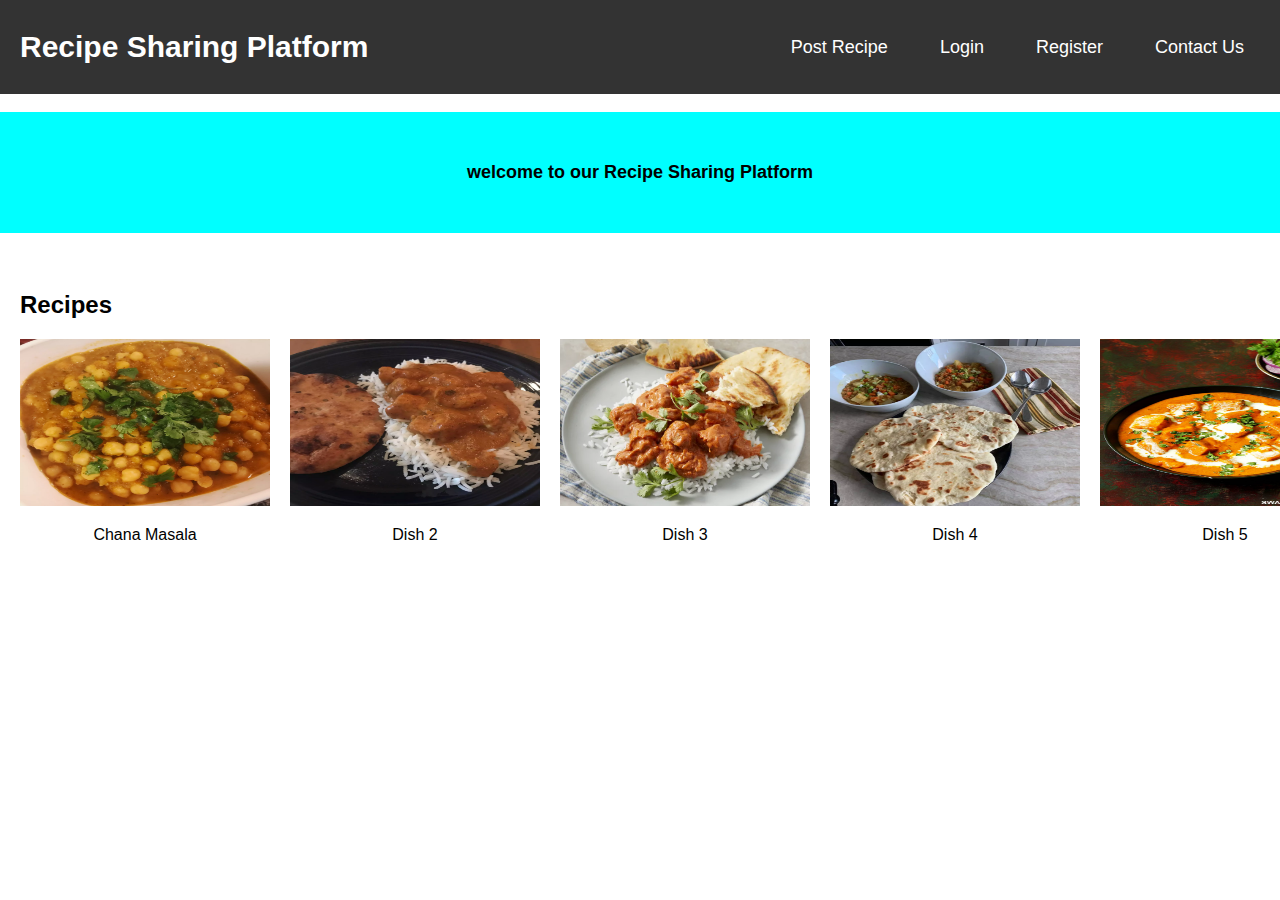
<file: RECIPE SHARING/index.html>
<!DOCTYPE html>
<html lang="en">
<head>
    <meta charset="UTF-8">
    <meta name="viewport" content="width=device-width, initial-scale=1.0">
    <title>Recipe Sharing Platform</title>
    <link rel="stylesheet" href="./Style.css">
    <link rel="stylesheet" href="./script.js">
    


</head>
<body>
    <header>
        
        <h1>Recipe Sharing Platform</h1>
        <nav>
            <a href="./post.html">Post Recipe</a>
            <a href="login.html">Login</a>
            <a href="register.html">Register</a>
            <a href="contact.html">Contact Us</a>
            
        </nav>
    </header>
    <h3>welcome to our Recipe Sharing Platform</h3>

    <main>

        <h2>Recipes</h2>
        <div class="recipe-list">
            <div class="recipe-item" onclick="openRecipe('recipe1')">
                <img src="./img/6315854-2000-831cf18e5b464f419345706488a86318.png " width="250px" alt="Dish 1">
                <p>Chana Masala </p>
            </div>
            <div class="recipe-item" onclick="openRecipe('recipe2')">
                <img src="./img/5826937-2000-7d59d3f4cef44cb3a6494b1b53e18751.png" width="250px" alt="Dish 2">
                <p>Dish 2</p>
            </div>
            <div class="recipe-item" onclick="openRecipe('recipe3')">
                <img src="./img/chicken.webp" width="250px" alt="Dish 2">
                <p>Dish 3</p>
            </div>
            <div class="recipe-item" onclick="openRecipe('recipe4')">
                <img src="./img/7552597-97b2f88947f44527b3bc8cb8fdcd3f23.png" width="250px" alt="Dish 2">
                <p>Dish 4</p>
            </div>
            <div class="recipe-item" onclick="openRecipe('recipe5')">
                <img src="./img/paneer-butter-masala.png" width="250px" alt="Dish 2">
                <p>Dish 5</p>
            </div>

        </div>
    </main>

    

    <script src="script.js"></script>
</body>
</html>
</file>
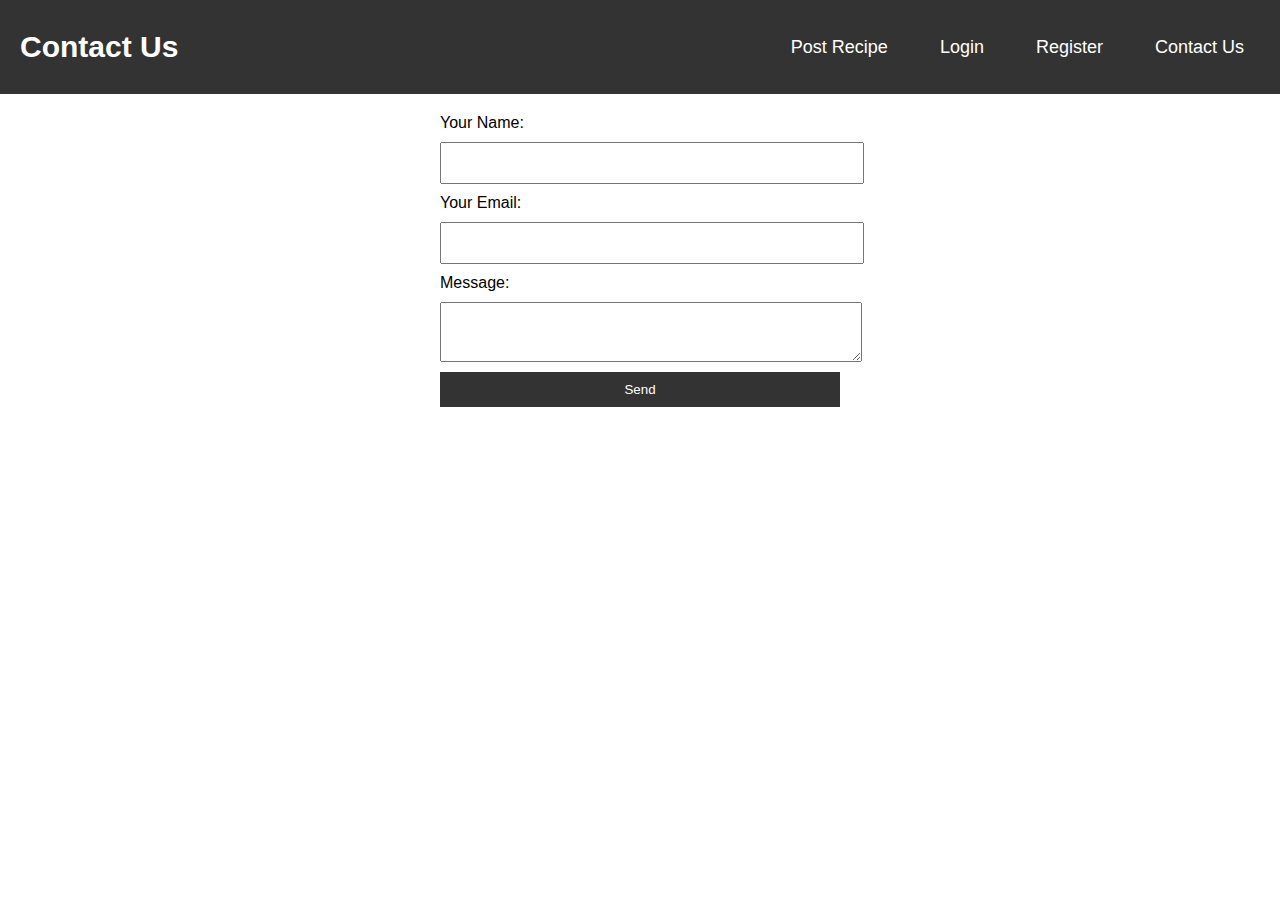
<file: RECIPE SHARING/contact.html>
<!DOCTYPE html>
<html lang="en">
<head>
    <meta charset="UTF-8">
    <meta name="viewport" content="width=device-width, initial-scale=1.0">
    <title>Contact Us - Recipe Sharing Platform</title>
    <link rel="stylesheet" href="./index.html">
    <link rel="stylesheet" href="./Style.css">
    <link rel="stylesheet" href="./script.js">
</head>
<body>
    <header>
        <h1>Contact Us</h1>
        <nav>
            <a href="./post.html">Post Recipe</a>
            <a href="login.html">Login</a>
            <a href="register.html">Register</a>
            <a href="contact.html">Contact Us</a>
            
        </nav>
    </header>

    <main>
        <form class="contact-form">
            <label for="name">Your Name:</label>
            <input type="text" id="name" name="name" required>
            <label for="email">Your Email:</label>
            <input type="email" id="email" name="email" required>
            <label for="message">Message:</label>
            <textarea id="message" name="message" required></textarea>
            <button type="submit">Send</button>
        </form>
    </main>
</body>
</html>
</file>
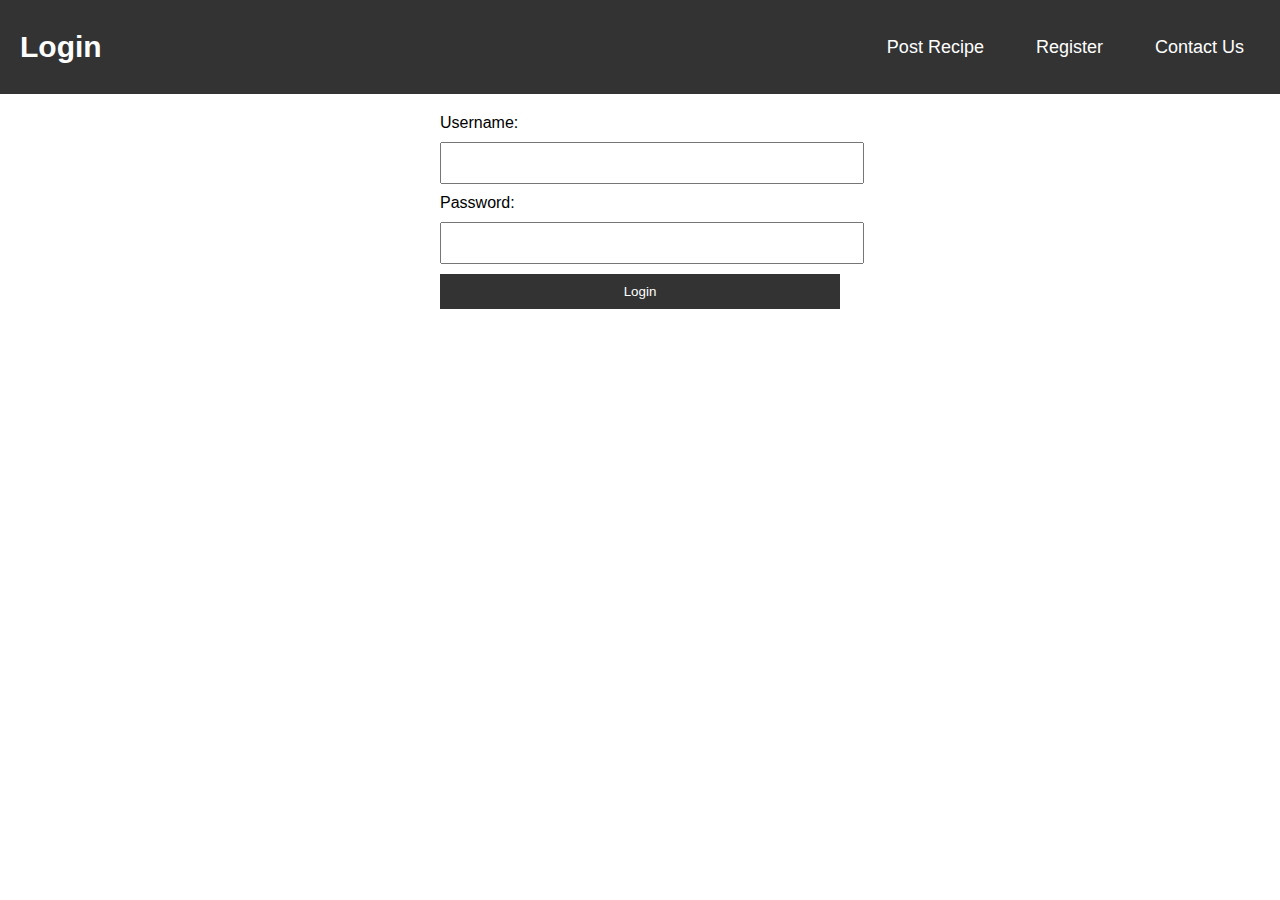
<file: RECIPE SHARING/login.html>
<!DOCTYPE html>
<html lang="en">
<head>
    <meta charset="UTF-8">
    <meta name="viewport" content="width=device-width, initial-scale=1.0">
    <title>Login - Recipe Sharing Platform</title>
    <link rel="stylesheet" href="./Style.css">
    <link rel="stylesheet" href="./index.html">
    <link rel="stylesheet" href="./script.js">
</head>
<body>
    <header>
        <h1>Login</h1>
        <nav>
            <a href="./post.html">Post Recipe</a>
            
            <a href="register.html">Register</a>
            <a href="contact.html">Contact Us</a>
            
        </nav>
    </header>

    <main>
        <form class="auth-form">
            <label for="username">Username:</label>
            <input type="text" id="username" name="username" required>
            <label for="password">Password:</label>
            <input type="password" id="password" name="password" required>
            <button type="submit">Login</button>
        </form>
    </main>
</body>
</html>
</file>
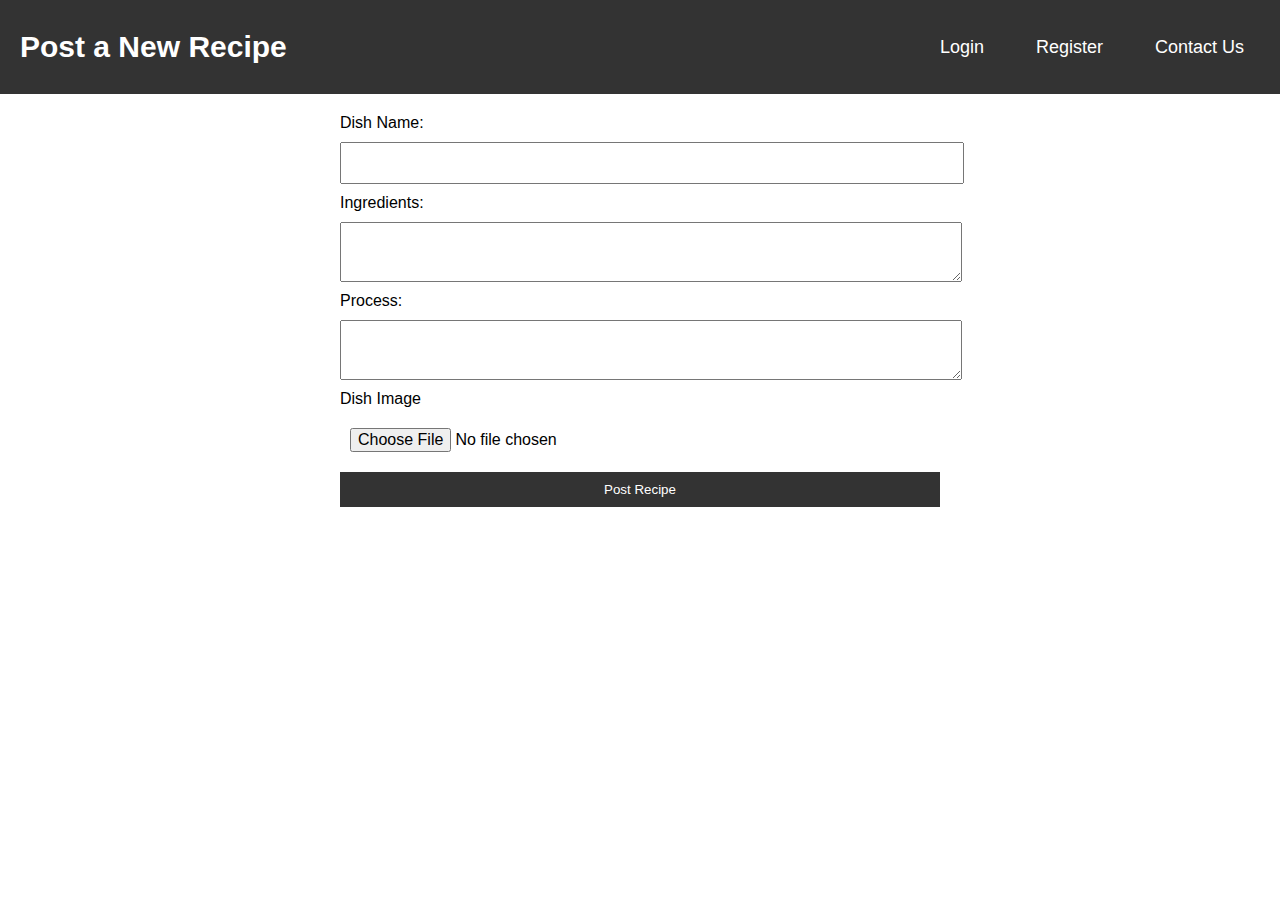
<file: RECIPE SHARING/post.html>
<!DOCTYPE html>
<html lang="en">
<head>
    <meta charset="UTF-8">
    <meta name="viewport" content="width=device-width, initial-scale=1.0">
    <title>Post Recipe</title>
    <link rel="stylesheet" href="./Style.css">
    <link rel="stylesheet" href="./index.html">
    <link rel="stylesheet" href="./script.js">
</head>
<body>
    <header>
        
        <h1 class="post">Post a New Recipe</h1>
            <nav>
                
                <a href="login.html">Login</a>
                <a href="register.html">Register</a>
                <a href="contact.html">Contact Us</a>
                
            </nav>
        
        
    </header>

    <main>
        <form id="postRecipeForm">
            <label for="dish-name">Dish Name:</label>
            <input type="text" id="dish-name" name="dishName" required>

            <label for="ingredients">Ingredients:</label>
            <textarea id="ingredients" name="ingredients" required></textarea>

            <label for="process">Process:</label>
            <textarea id="process" name="process" required></textarea>

            <label for="dish-image">Dish Image </label>
            <input type="file" id="dish-image" name="dishImage" required>

            <button type="submit">Post Recipe</button>
        </form>
    </main>

    <script src="script.js"></script>
</body>
</html>
</file>
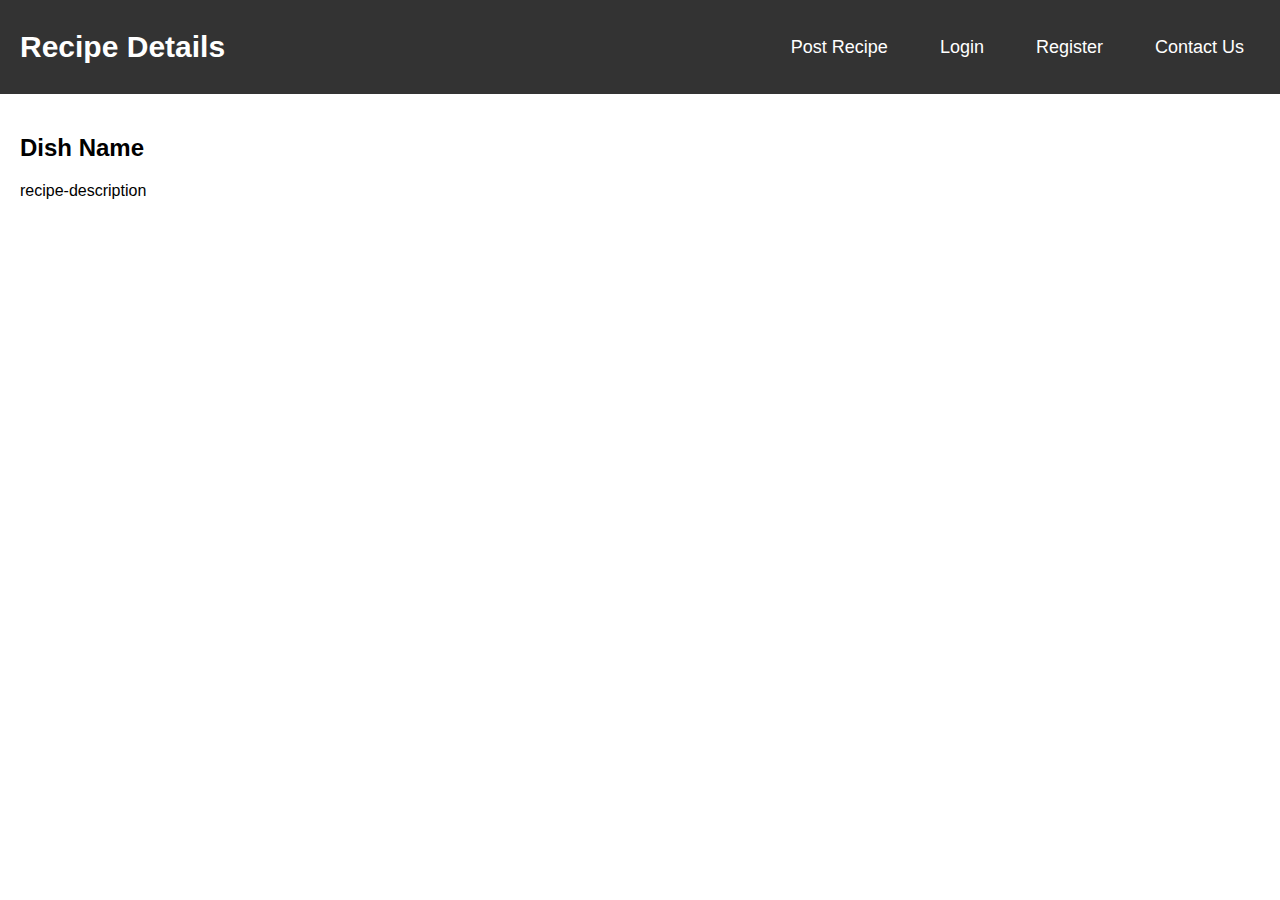
<file: RECIPE SHARING/recipe.html>
<!DOCTYPE html>
<html lang="en">
<head>
    <meta charset="UTF-8">
    <meta name="viewport" content="width=device-width, initial-scale=1.0">
    <title>Recipe Details</title>
    <link rel="stylesheet" href="./Style.css">
    <link rel="stylesheet" href="./index.html">
    <link rel="stylesheet" href="./script.js">
</head>
<body>
    <header>
        <h1>Recipe Details</h1>
        <nav>
            <a href="./post.html">Post Recipe</a>
            <a href="login.html">Login</a>
            <a href="register.html">Register</a>
            <a href="contact.html">Contact Us</a>
            
        </nav>
    </header>

    <main>
        <h2 id="recipe-title">Dish Name</h2>
        <p id="recipe-description">recipe-description</p>
       
       
    </main>

    <script src="script.js"></script>
</body>
</html>
</file>
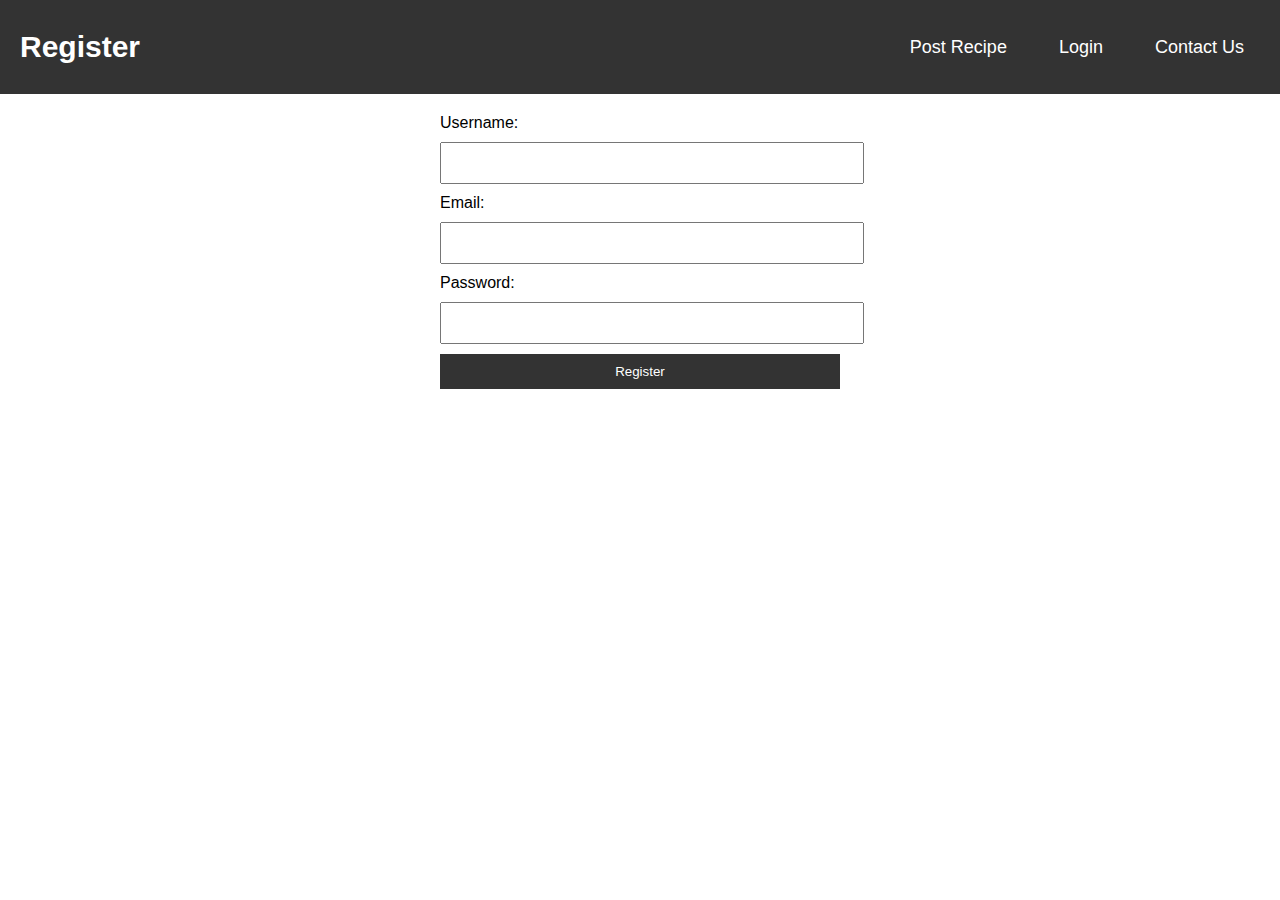
<file: RECIPE SHARING/register.html>
<!DOCTYPE html>
<html lang="en">
<head>
    <meta charset="UTF-8">
    <meta name="viewport" content="width=device-width, initial-scale=1.0">
    <title>Register - Recipe Sharing Platform</title>
    <link rel="stylesheet" href="./Style.css">
    <link rel="stylesheet" href="./index.html">
    <link rel="stylesheet" href="./script.js">
</head>
<body>
    <header>
        <h1>Register</h1>
        <nav>
            <a href="./post.html">Post Recipe</a>
            <a href="login.html">Login</a>
            
            <a href="contact.html">Contact Us</a>
            
        </nav>
    </header>

    <main>
        <form class="auth-form">
            <label for="username">Username:</label>
            <input type="text" id="username" name="username" required>
            <label for="email">Email:</label>
            <input type="email" id="email" name="email" required>
            <label for="password">Password:</label>
            <input type="password" id="password" name="password" required>
            <button type="submit">Register</button>
        </form>
    </main>
</body>
</html>
</file>
<file: RECIPE SHARING/Style.css>
body {
    font-family: Arial, sans-serif;
    margin: 0;
    padding: 0;
    background-color:white;
}

header {
    background-color:aqua;
    color: #fff;
    padding: 10px ;
    
}

header {
    display: flex;
    justify-content: space-between; 
    align-items: center; 
    padding: 10px 20px;
    background-color: #333; /
}

header h1 {
    color: white;
    font-size: 30px;
    justify-content: center
}

nav {
    display: flex;
    gap: 20px; 
}

nav a {
    color: white;
    text-decoration: none;
    font-size: 18px;
    padding: 8px 16px;
    transition: background-color 0.3s;
}

nav a:hover {
    background-color: #555; 
}

main{
    padding: 20px;
}

.auth-form, .contact-form {
    max-width: 400px;
    margin: 0 auto;
    display: flex;
    flex-direction: column;
}

.auth-form input, .contact-form input, .contact-form textarea {
    margin: 10px 0;
    padding: 10px;
    font-size: 16px;
}

button {
    padding: 10px;
    background-color: #333;
    color: white;
    border: none;
    cursor: pointer;
}

.recipe-list {
    display: flex;
    gap: 20px;
}

.recipe-item {
    cursor: pointer;
    text-align: center;
}

form {
    display: flex;
    flex-direction: column;
    max-width: 600px;
    margin: 0 auto;
}

form input, form textarea {
    margin: 10px 0;
    padding: 10px;
    font-size: 16px;
    width: 100%;
}

button {
    padding: 10px;
    background-color: #333;
    color: white;
    border: none;
    cursor: pointer;
}
img{
    aspect-ratio: 3/2;
    
    
}
h3{
    background-color: aqua;
    text-align: center;
    padding: 50px;
    font-size: large;
}
</file>
